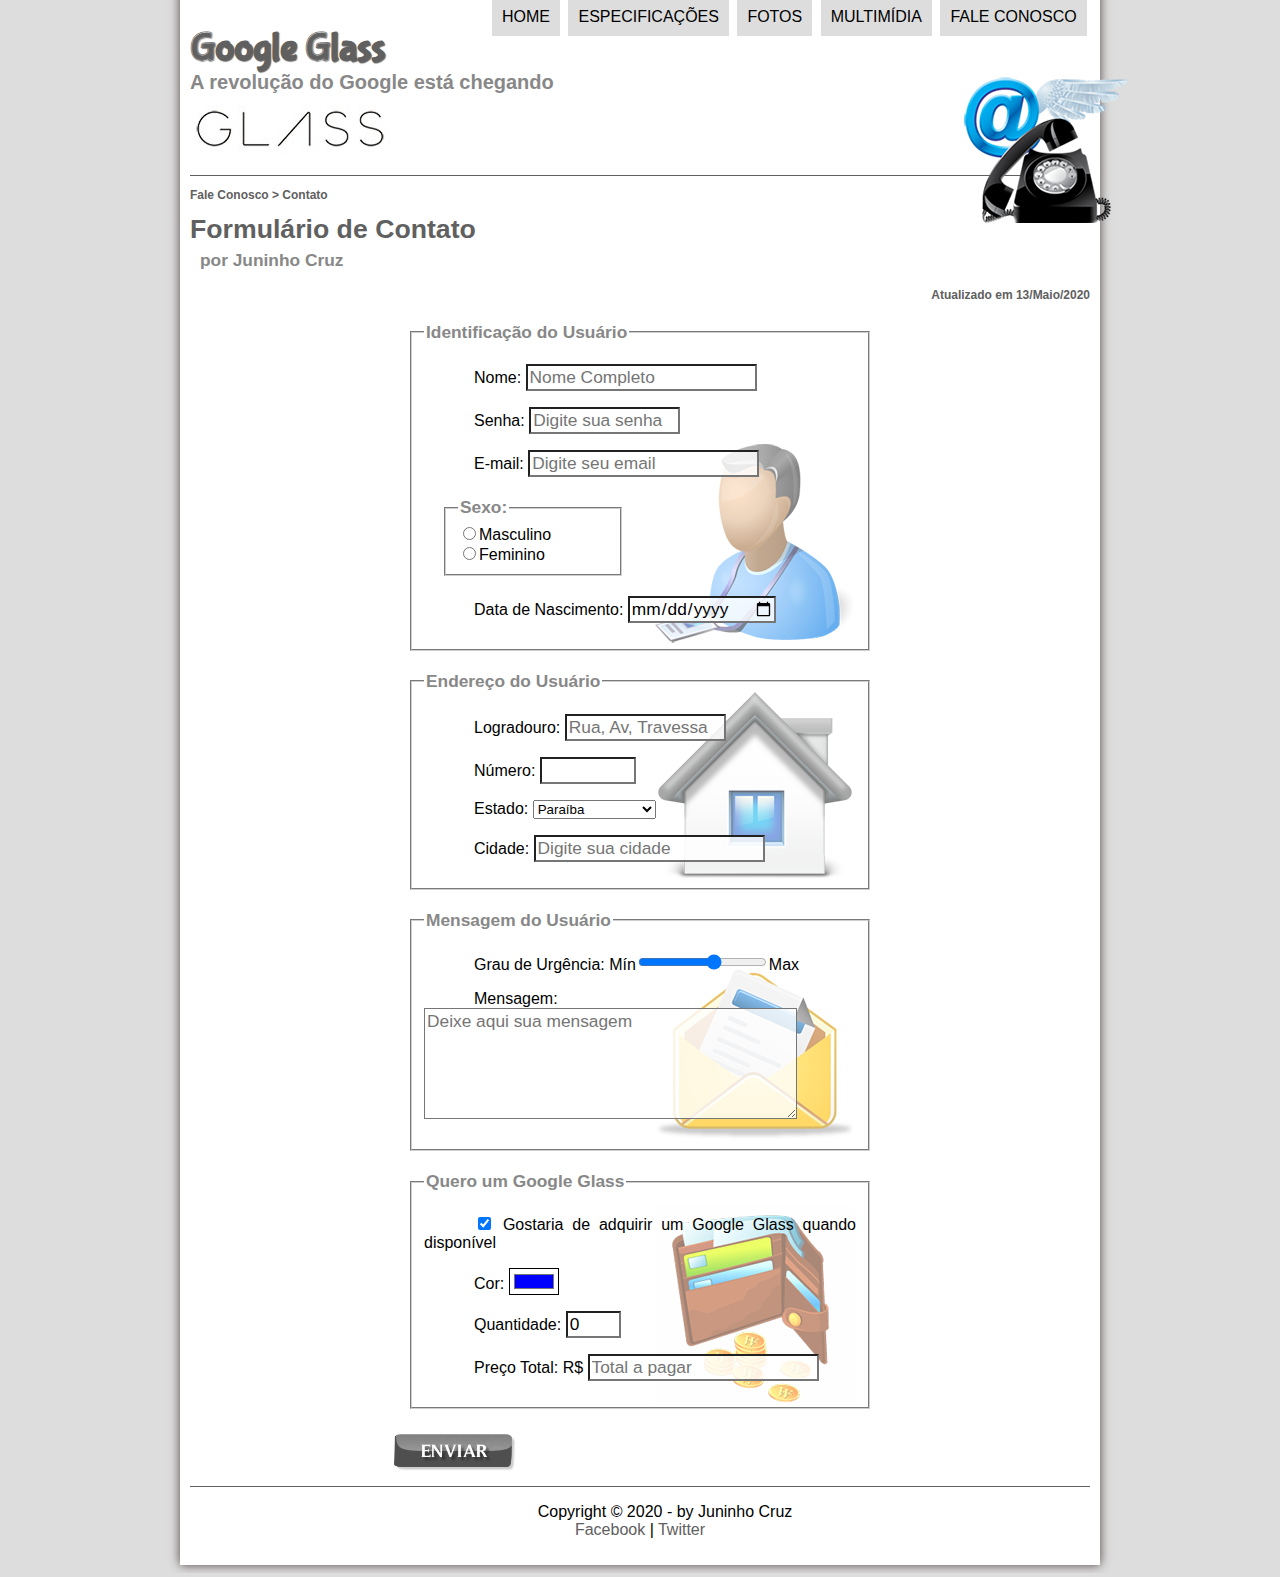
<file: fale-conosco.html>
<!DOCTYPE html>
<html lang="pt-br">
<head>
    <meta charset="UTF-8">
    <meta name="viewport" content="width=device-width, initial-scale=1.0">
    <title>Tudo sobre o Google Glass</title>
    <link rel="stylesheet" type="text/css" href="_css/estilo.css">
    <link rel="stylesheet" type="text/css" href="_css/form.css">

<script lang="javascript" src="_javascript/funcoes.js"></script>

<script>
    function calc_total() {
        var qtd  = Number(document.getElementById("cQtd").value)
        var tot = qtd * 1500;
        document.getElementById("cTot").value = tot;

    }
</script>
</head>

<body>
<div id="interface">
    <header id="cabecalho"> <!-- Cabeçalho -->
    <hgroup>
    <h1>Google Glass</h1>
    <h2>A revolução do Google está chegando</h2>
    </hgroup>

    <img id="icone" src="_imagens/contato.png">

<!-- menu de navegação --> 
<nav id="menu">
    <h1>Menu Principal</h1>
    <ul>
        <li onmouseover="mudaFoto('_imagens/home.png')" onmouseout="mudaFoto('_imagens/contato.png')"><a href="index.html">Home</a></li>
        <li onmouseover="mudaFoto('_imagens/especificacoes.png')" onmouseout="mudaFoto('_imagens/contato.png')"><a href="specs.html">Especificações</a></li>
        <li onmouseover="mudaFoto('_imagens/fotos.png')" onmouseout="mudaFoto('_imagens/contato.png')"
        ><a href="fotos.html">Fotos</a></li>
        <li onmouseover="mudaFoto('_imagens/multimidia.png')" onmouseout="mudaFoto('_imagens/contato.png')"><a href="multimidia.html">Multimídia</a></li>
        <li onmouseover="mudaFoto('_imagens/contato.png')" onmouseout="mudaFoto('_imagens/contato.png')"><a href="fale-conosco.html">Fale conosco</a></li>
    </ul>
</nav>
</header>

<section id="corpo-full">
    <article id="noticia-principal">
        <header id="cabecalho-artigo">
        <hgroup>
        <h3>Fale Conosco > Contato</h3>
        <h1>Formulário de Contato</h1>
        <h2>por Juninho Cruz</h2>
        <h3 class="direita">Atualizado em 13/Maio/2020</h3>
        </hgroup>
        </header>

    <!-- Construção do formulário -->
    <form method="POST" id="fContato" action="" oninput="calc_total()"> <!-- Quando eu digitar a quantidade no form, ele calculará o preço automaticamente -->
         <fieldset id="usuario"> <!-- Field set significa conjunto de campos -->
            <legend>Identificação do Usuário</legend>
                <p><label for="cNome">Nome: <input type="text" name="tNome" id="cNome" size="20" maxlength="30" placeholder="Nome Completo"></label></p>
                <p><label for="cSenha">Senha: <input type="password" name="tSenha" id="cSenha" size="12" maxlength="12" placeholder="Digite sua senha"></label></p> 
                <p><label for="cMail">E-mail: <input type="email" name="tMail" id="cMail" size="20" maxlength="40" placeholder="Digite seu email"></label></p> 
                <fieldset id="sexo"><legend>Sexo:</legend>
                    <input type="radio" name="tSexo" id="cMasc"><label for="cMasc">Masculino</label><br/>     <!-- O mesmo name pra Msculino e Feminino serve pra não permitir a marcação das duas opções ao mesmo tempo -->
                    <input type="radio" name="tSexo" id="cFem"><label for="cFem">Feminino</label></fieldset> 
                        <!-- A tag label serve para que, clicando no nome, a opção de Masc ou Fem seja marcado -->
                <p>Data de Nascimento: <input type="date" name="tNasc" id="cNasc"> </p> 
        </fieldset>
        
        <fieldset id="endereco">
            <legend>Endereço do Usuário</legend>
                <p><label for="cRua">Logradouro: <input type="text" name="tRua" id="cRua" size="13" maxlength="80" placeholder="Rua, Av, Travessa"></label></p>
                <p><label for="cNum">Número: <input type="number" name="tNum" id="cNum" min="0" max="99999"></label></p>
                <p><label for="cEst">Estado:</label>
                <select name="tEst" id="cEst">
                    <optgroup label="Região Sudeste">
                        <option value="RJ">Rio de Janeiro</option>
                        <option value="SP">São Paulo</option>
                    </optgroup>
                    <optgroup label="Região Nordeste">
                        <option value="PB" selected>Paraíba</option>
                        <option value="PE">Pernambuco</option>
                    </optgroup>
                </select> </p>
                <p><label for="cCid">Cidade:</label>
                <input type="text" name="tCid" id="cCid" maxlength="40" size="20" placeholder="Digite sua cidade" list="cidades"> </p>
                <datalist id="cidades"> <!-- DataList serve para o autocomplemento -->
                    <option value="João Pessoa"></option>
                    <option value="Campina Grande"></option>
                    <option value="Patos"></option>
                    <option value="Areia"></option>
                </datalist>
        </fieldset>
        
        <fieldset id="mensagem">
            <legend>Mensagem do Usuário</legend>
                <p><label for="cUrg">Grau de Urgência:</label>
                Mín<input type="range" name="tUrg" id="cUrg" min="0" max="10" step="2">Max</p>
                <p><label for="cMsg">Mensagem:</label>
                <textarea name="tMsg" id="cMsg" cols="35" rows="5" placeholder="Deixe aqui sua mensagem"></textarea> </p>
        </fieldset>
        
        <fieldset id="pedido">
            <legend>Quero um Google Glass</legend>
                <p><input type="checkbox" name="tPed" id="cPed" checked>
                    <label for="cPed">Gostaria de adquirir um Google Glass quando disponível</p></label> 
                <p><label for="cCor">Cor:</label>
                <input type="color" name="tCor" id="cCor" value="#0000FF"> </p> 
                <p><label for="cQtd">Quantidade:</label>
                <input type="number" name="tQtd" id="cQtd" min="0" max="5" value="0"> </p>
                <p><label for="cTot">Preço Total: R$</label>
                <input type="text" name="tTot" id="cTot" placeholder="Total a pagar" readonly> </p>
        </fieldset>
        
        
        <!-- <input type="submit" value="Enviar">       Botão de enviar normal -->
        <input type="image" src="_imagens/botao-enviar.png" name="tEnviar">
    </form>

</article>
</section>

<!-- rodapé --> 
    <footer id="rodape">
        <p>Copyright &copy; 2020 - by Juninho Cruz<br/>
            <a href="http://facebook.com/cursosemvideo" target="_blank">Facebook</a> |
            <a href="http://twitter.com/cursosemvideo" target="_blank"> Twitter</a></p>
    </footer>
</div>
</body>
</html>
</file>
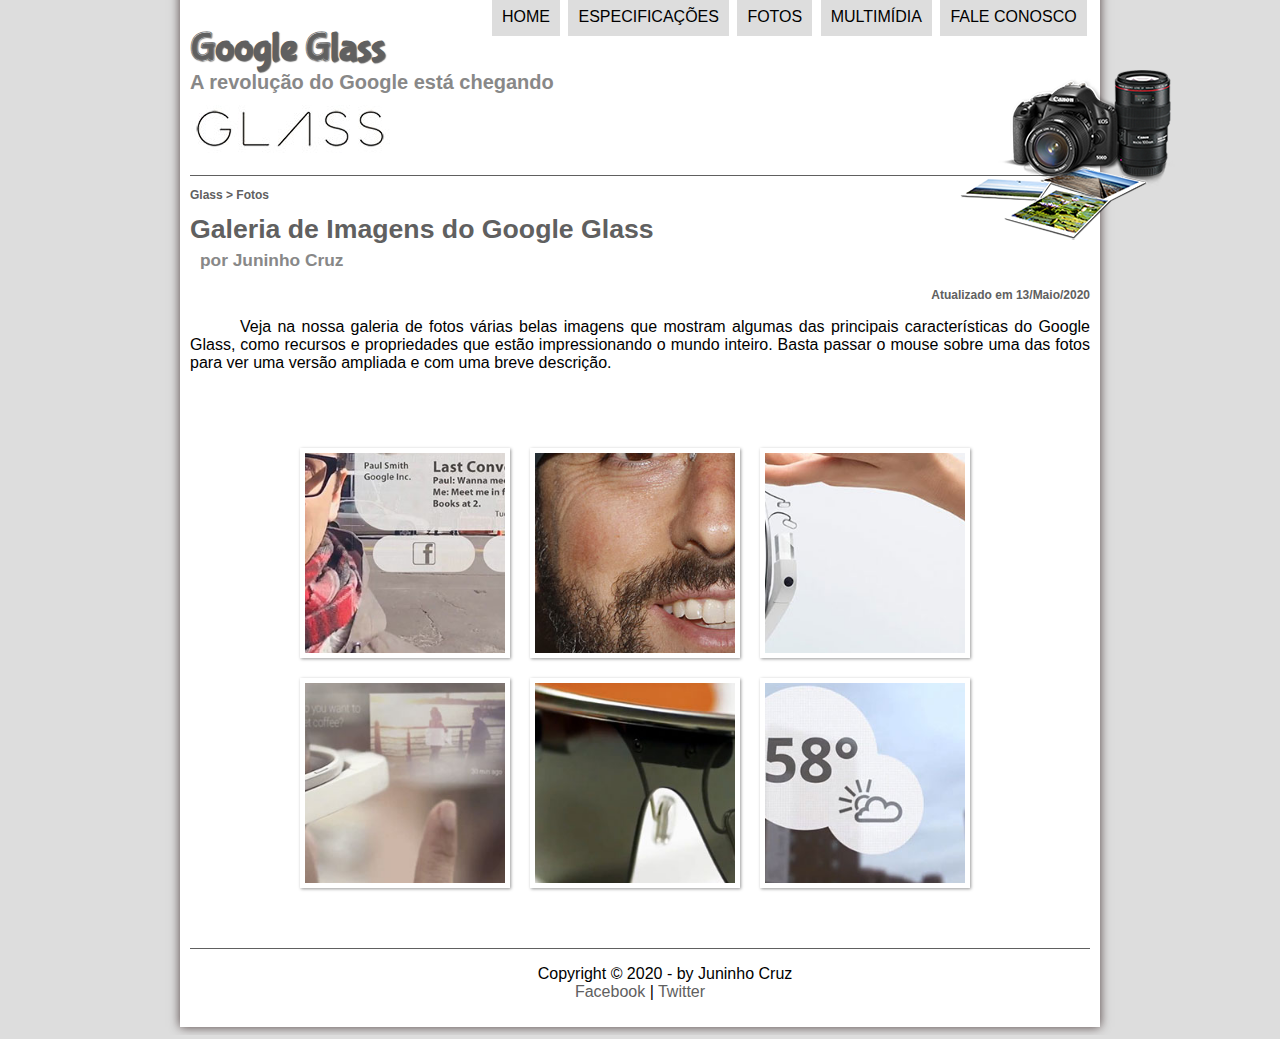
<file: fotos.html>
<!DOCTYPE html>
<html lang="pt-br">
<head>
    <meta charset="UTF-8">
    <meta name="viewport" content="width=device-width, initial-scale=1.0">
    <title>Tudo sobre o Google Glass</title>
    <link rel="stylesheet" type="text/css" href="_css/estilo.css">
    <link rel="stylesheet" type="text/css" href="_css/fotos.css">

<script lang="javascript" src="_javascript/funcoes.js"></script>
</head>

<body>
<div id="interface">
    <header id="cabecalho"> <!-- Cabeçalho -->
    <hgroup>
    <h1>Google Glass</h1>
    <h2>A revolução do Google está chegando</h2>
    </hgroup>

    <img id="icone" src="_imagens/fotos.png">

<!-- menu de navegação --> 
<nav id="menu">
    <h1>Menu Principal</h1>
    <ul>
        <li onmouseover="mudaFoto('_imagens/home.png')" onmouseout="mudaFoto('_imagens/fotos.png')"><a href="index.html">Home</a></li>
        <li onmouseover="mudaFoto('_imagens/especificacoes.png')" onmouseout="mudaFoto('_imagens/fotos.png')"><a href="specs.html">Especificações</a></li>
        <li onmouseover="mudaFoto('_imagens/fotos.png')" onmouseout="mudaFoto('_imagens/fotos.png')"
        ><a href="fotos.html">Fotos</a></li>
        <li onmouseover="mudaFoto('_imagens/multimidia.png')" onmouseout="mudaFoto('_imagens/fotos.png')"><a href="multimidia.html">Multimídia</a></li>
        <li onmouseover="mudaFoto('_imagens/contato.png')" onmouseout="mudaFoto('_imagens/fotos.png')"><a href="fale-conosco.html">Fale conosco</a></li>
    </ul>
</nav>
</header>

<section id="corpo-full">
    <article id="noticia-principal">
        <header id="cabecalho-artigo">
        <hgroup>
        <h3>Glass > Fotos</h3>
        <h1>Galeria de Imagens do Google Glass</h1>
        <h2>por Juninho Cruz</h2>
        <h3 class="direita">Atualizado em 13/Maio/2020</h3>
        </hgroup>
        </header>


<p>Veja na nossa galeria de fotos várias belas imagens que mostram algumas das principais características do Google Glass, como recursos e propriedades que estão impressionando o mundo inteiro. Basta passar o mouse sobre uma das fotos para ver uma versão ampliada e com uma breve descrição.</p>

<ul id="album-fotos">
    <li id="foto01"><span>Agenda e lembretes</span></li>
    <li id="foto02"><span>Sergey Brin usando o Glass</span></li>
    <li id="foto03"><span>Leve e compacto</span></li>
    <li id="foto04"><span>Sensação de uma tela de 50"</span></li>
    <li id="foto05"><span>Vários tipos de lente</span></li>
    <li id="foto06"><span>Informações importantes</span></li>
</ul>

    </article>
</section>

<!-- rodapé --> 
    <footer id="rodape">
        <p>Copyright &copy; 2020 - by Juninho Cruz<br/>
            <a href="http://facebook.com/cursosemvideo" target="_blank">Facebook</a> |
            <a href="http://twitter.com/cursosemvideo" target="_blank"> Twitter</a></p>
    </footer>
</div>
</body>
</html>
</file>
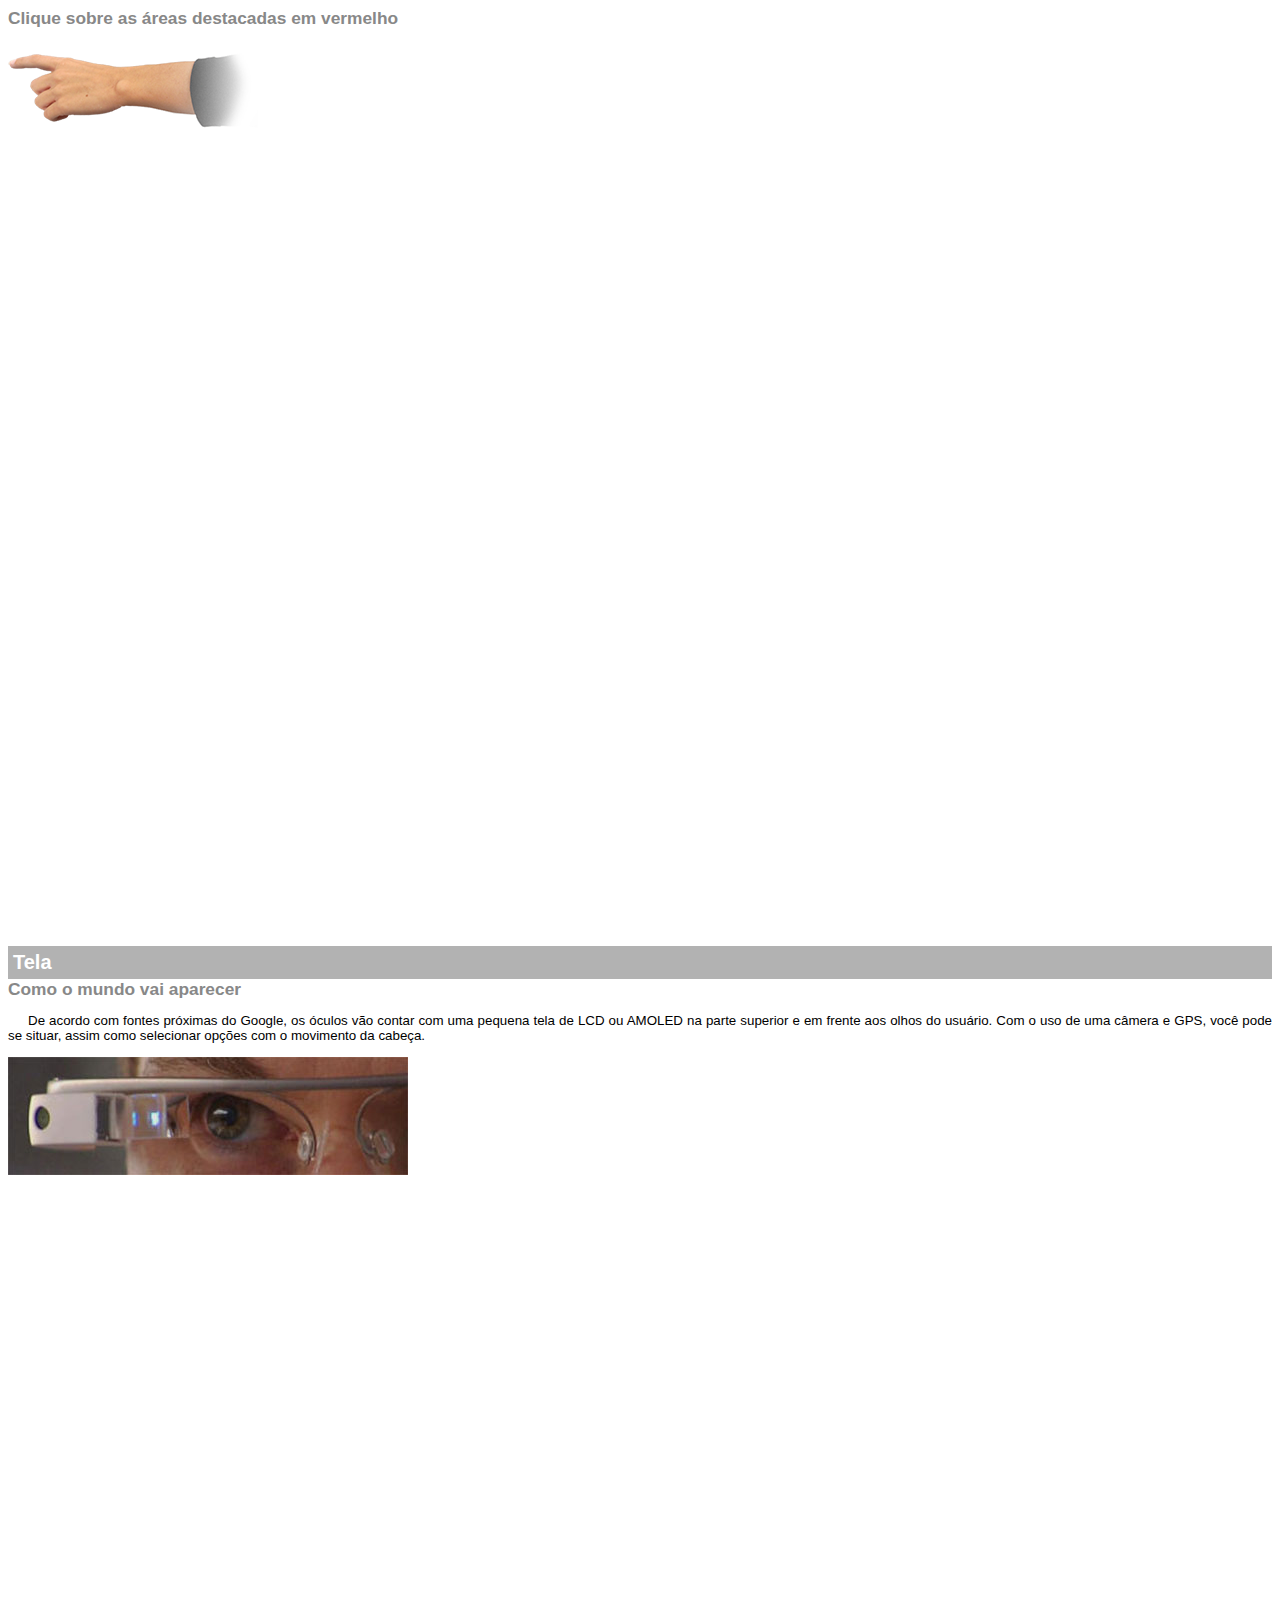
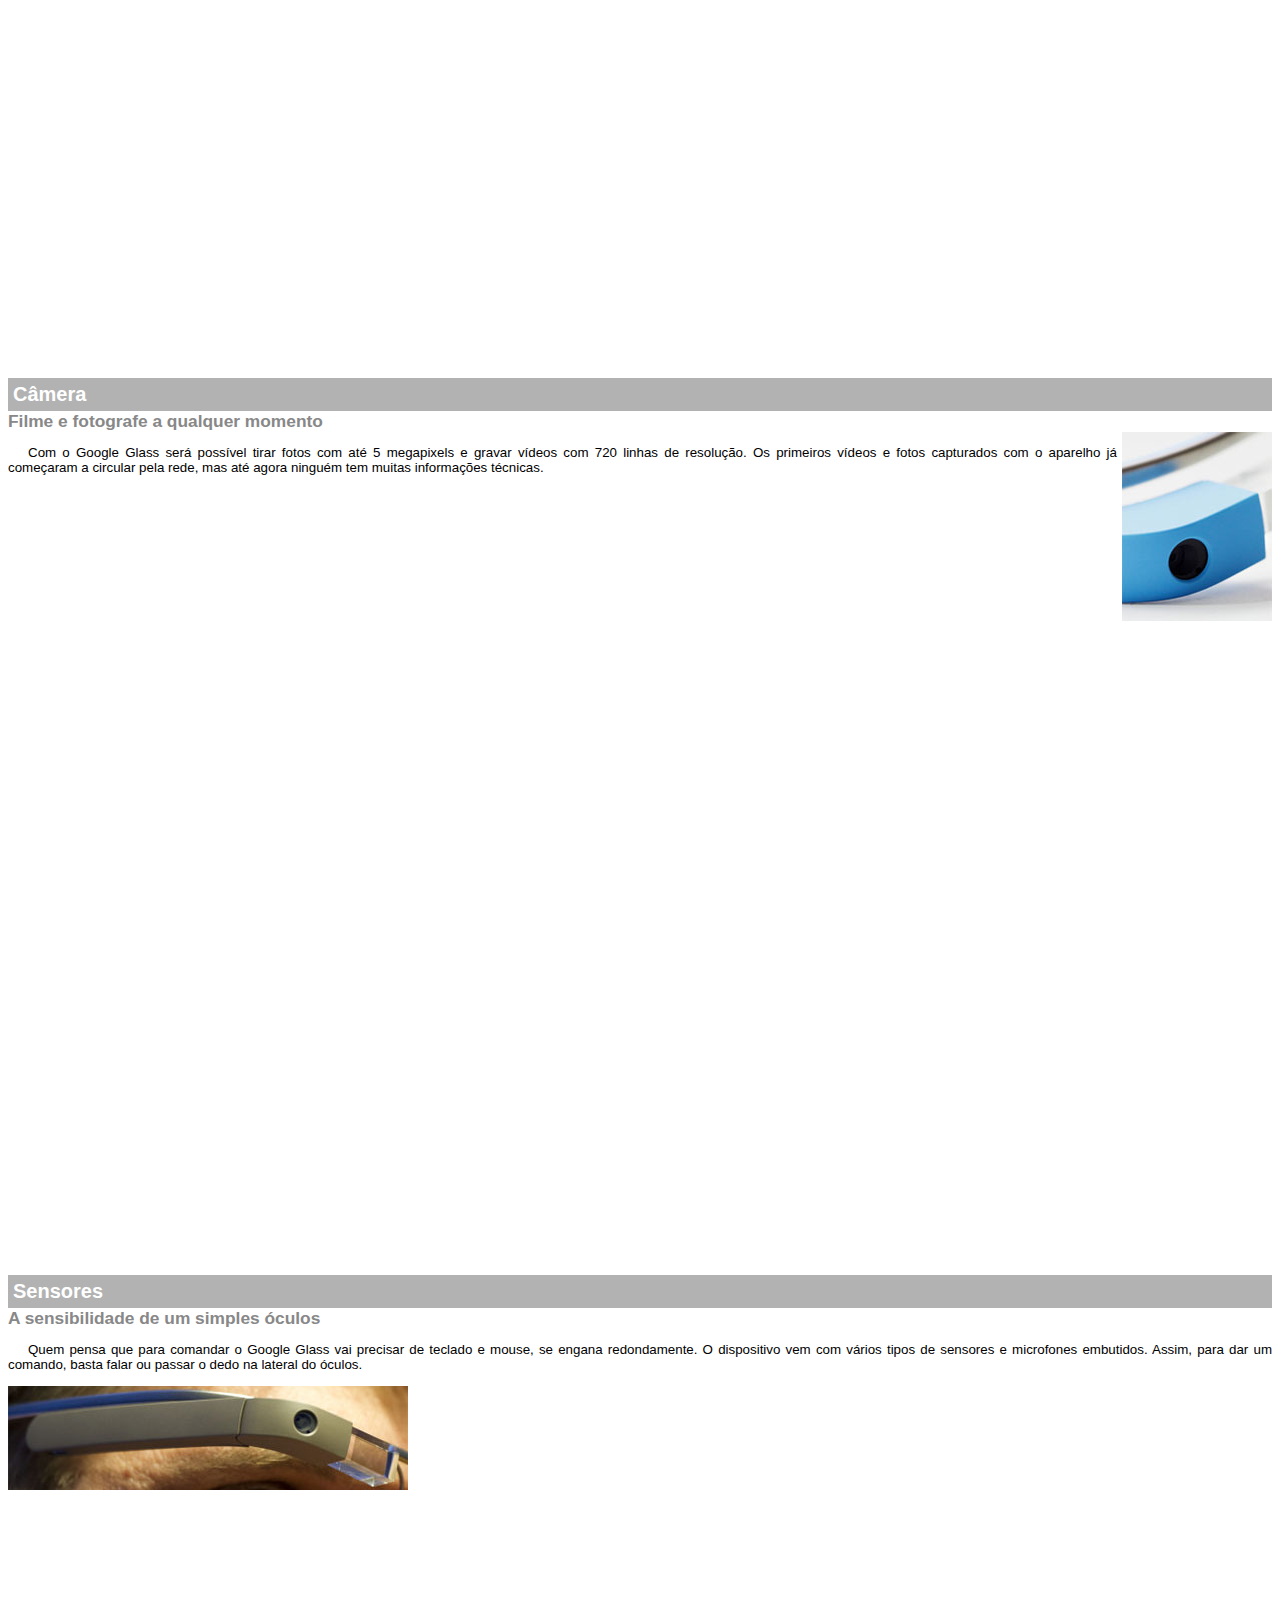
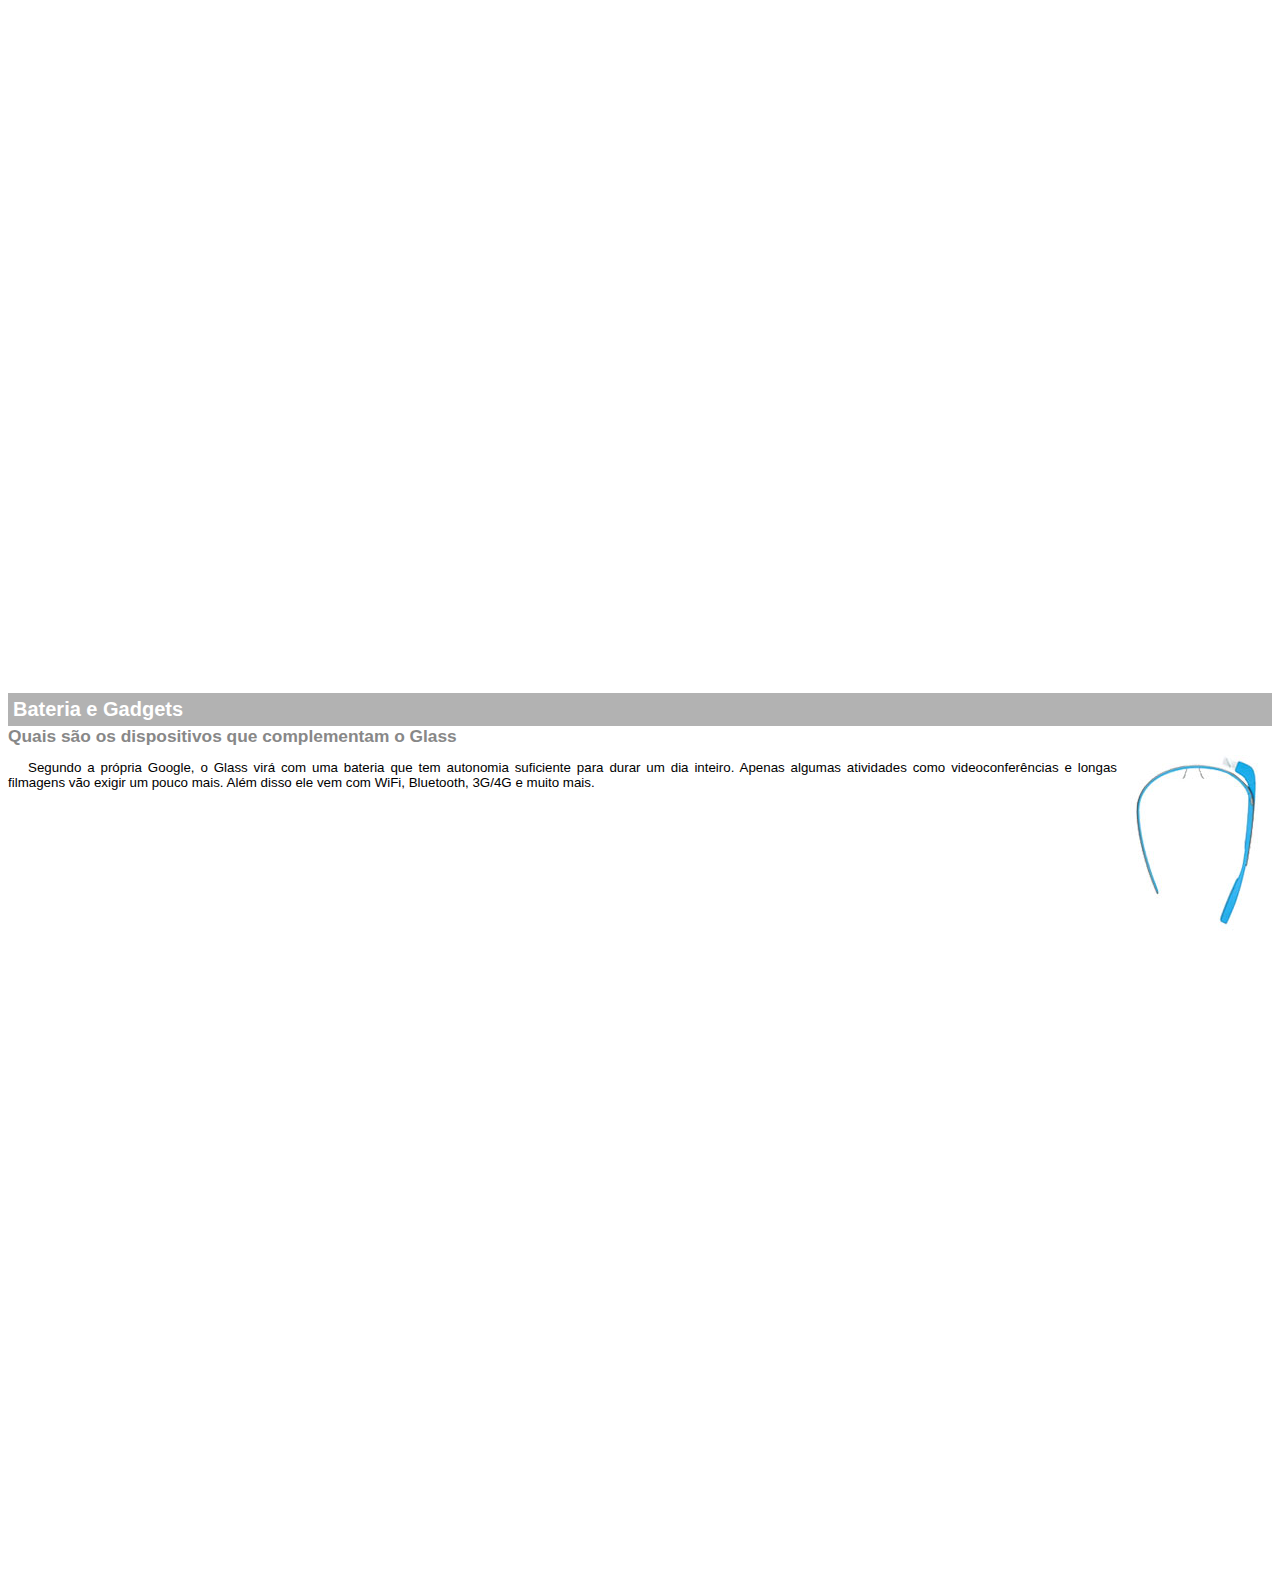
<file: google-glass.html>
<!DOCTYPE html>
<html lang="en">
<head>
    <meta charset="UTF-8">
    <meta name="viewport" content="width=device-width, initial-scale=1.0">
    <title>Informações sobre o Google Glass</title>
    <style>
        body {
            font-family: Arial;
            font-size: 10pt;
            overflow: hidden; /* removendo a visualização do conteúdo do iframe (evita que a rolagem aconteça) */
          }

        p {
            text-align: justify;
            text-indent: 20px;
        }

        article h1 {
            font-size: 15pt;
            color: white;
            background-color: rgba(0, 0, 0, .3);
            padding: 5px;
            margin: 0px;
        }

        article h2 {
            font-size: 13pt;
            color: #888888;
            margin: 0px;
        }

        article {
            margin-bottom: 800px;
        }

        img.img-dir {
            display: block;
            float: right;
            margin-left: 5px;
        }
    </style>
</head>
<body>
<article id="topo">
    <header>
        <h2>Clique sobre as áreas destacadas em vermelho</h2>
    </header>
    <img src="_imagens/mao.png" alt="Mão apontando para a esquerda">
</article>

<article id="tela">
    <header>
        <h1>Tela</h1>
        <h2>Como o mundo vai aparecer</h2>
</header>
    <p>De acordo com fontes próximas do Google, os óculos vão contar com uma pequena tela de LCD ou AMOLED na parte superior e em frente aos olhos do usuário. Com o uso de uma câmera e GPS, você pode se situar, assim como selecionar opções com o movimento da cabeça.</p>
    <img src="_imagens/det-tela.jpg" alt="Tela do Google Glass">
</article>

<article id="camera">
    <header>
        <h1>Câmera</h1>
        <h2>Filme e fotografe a qualquer momento</h2>
</header>
    <img src="_imagens/det-camera.jpg" class="img-dir" alt="Câmera do Google Glass">
    <p>Com o Google Glass será possível tirar fotos com até 5 megapixels e gravar vídeos com 720 linhas de resolução. Os primeiros vídeos e fotos capturados com o aparelho já começaram a circular pela rede, mas até agora ninguém tem muitas informações técnicas.</p>
</article>

<article id="sensores">
    <header> 
        <h1>Sensores</h1>
        <h2>A sensibilidade de um simples óculos</h2>
    </header>
    <p>Quem pensa que para comandar o Google Glass vai precisar de teclado e mouse, se engana redondamente. O dispositivo vem com vários tipos de sensores e microfones embutidos. Assim, para dar um comando, basta falar ou passar o dedo na lateral do óculos.</p>
    <img src="_imagens/det-touch.jpg" alt="Sensores do Google Glass">
</article>

<article id="gadgets">
    <header>
    <h1>Bateria e Gadgets</h1>
    <h2>Quais são os dispositivos que complementam o Glass</h2>
    </header>
    <img src="_imagens/det-bateria.jpg" class="img-dir" alt="Bateria e Gadgets do Google Glass">
    <p>Segundo a própria Google, o Glass virá com uma bateria que tem autonomia suficiente para durar um dia inteiro. Apenas algumas atividades como videoconferências e longas filmagens vão exigir um pouco mais. Além disso ele vem com WiFi, Bluetooth, 3G/4G e muito mais.</p>
</article>

</body>
</html>
</file>
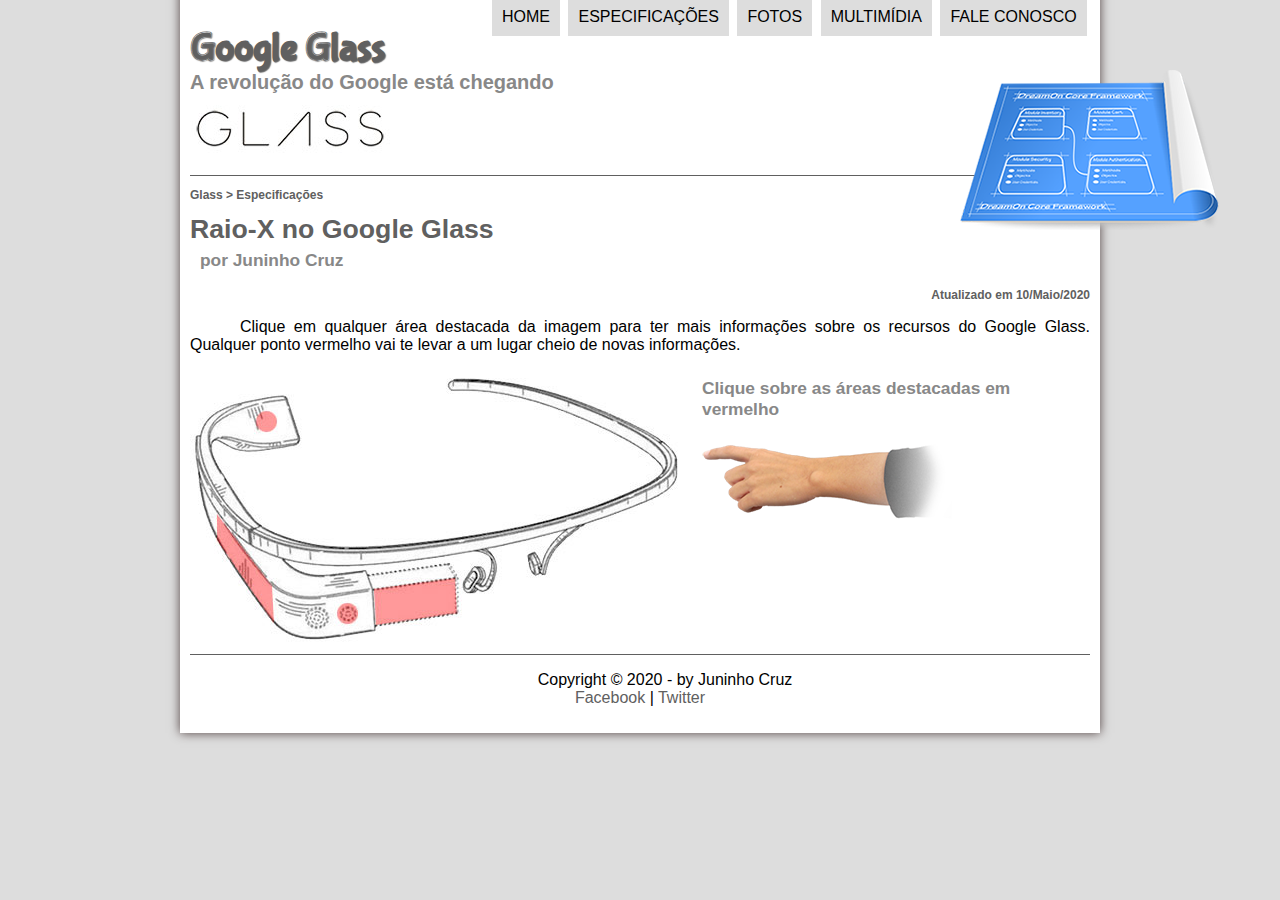
<file: specs.html>
<!DOCTYPE html>
<html lang="pt-br">
<head>
    <meta charset="UTF-8">
    <meta name="viewport" content="width=device-width, initial-scale=1.0">
    <title>Tudo sobre o Google Glass</title>
    <link rel="stylesheet" type="text/css" href="_css/estilo.css">
    <link rel="stylesheet" href="_css/specs.css">
    <script lang="javascript" src="_javascript/funcoes.js"></script>
</head>

<body>
<div id="interface">
    <header id="cabecalho"> <!-- Cabeçalho -->
    <hgroup>
    <h1>Google Glass</h1>
    <h2>A revolução do Google está chegando</h2>
    </hgroup>

    <img id="icone" src="_imagens/especificacoes.png">

<!-- menu de navegação --> 
<nav id="menu">
    <h1>Menu Principal</h1>
    <ul>
        <li onmouseover="mudaFoto('_imagens/home.png')" onmouseout="mudaFoto('_imagens/especificacoes.png')"><a href="index.html">Home</a></li>
        <li onmouseover="mudaFoto('_imagens/especificacoes.png')" onmouseout="mudaFoto('_imagens/especificacoes.png')"><a href="specs.html">Especificações</a></li>
        <li onmouseover="mudaFoto('_imagens/fotos.png')" onmouseout="mudaFoto('_imagens/especificacoes.png')"
        ><a href="fotos.html">Fotos</a></li>
        <li onmouseover="mudaFoto('_imagens/multimidia.png')" onmouseout="mudaFoto('_imagens/especificacoes.png')"><a href="multimidia.html">Multimídia</a></li>
        <li onmouseover="mudaFoto('_imagens/contato.png')" onmouseout="mudaFoto('_imagens/especificacoes.png')"><a href="fale-conosco.html">Fale conosco</a></li>
    </ul>
</nav>
</header>



<section id="corpo-full">
    <article id="noticia-principal">
        <header id="cabecalho-artigo">
        <hgroup>
        <h3>Glass > Especificações</h3>
        <h1>Raio-X no Google Glass</h1>
        <h2>por Juninho Cruz</h2>
        <h3 class="direita">Atualizado em 10/Maio/2020</h3>
        </hgroup>
        </header>
    <p>Clique em qualquer área destacada da imagem para ter mais informações sobre os recursos do Google Glass. Qualquer ponto vermelho vai te levar a um lugar cheio de novas informações.</p>
    
    <section id="conteudo">
        <img src="_imagens/glass-esquema-marcado.jpg" alt="Partes do Google Glass" usemap="#meumapa">
        <map name="meumapa"> <!-- Construção de mapa da imagem, delimitando as áreas por coordenadas na imagem  -->
            <area shape="rect" coords="179,202,270,260" href="google-glass.html#tela" target="janela"> <!-- shape do tipo retangular -->
            <area shape="circle" coords="158,243,12" href="google-glass.html#camera" target="janela"> <!-- shape do tipo circular -->
            <area shape="circle" coords="73,52,12" href="google-glass.html#gadgets" target="janela">
            <area shape="poly" coords="28,143,83,216,84,249,27,169" href="google-glass.html#sensores" target="janela"> <!-- shape do tipo poligonal -->
        </map>
        <iframe src="google-glass.html" name="janela" id="frame-spec"></iframe>
    </section>
    </article>
</section>

<!-- rodapé --> 
    <footer id="rodape">
        <p>Copyright &copy; 2020 - by Juninho Cruz<br/>
            <a href="http://facebook.com/cursosemvideo" target="_blank">Facebook</a> |
            <a href="http://twitter.com/cursosemvideo" target="_blank"> Twitter</a></p>
    </footer>
</div>
</body>
</html>
</file>
<file: _css/estilo.css>
@charset "UTF-8";
@font-face {
    font-family: 'FonteLogo';
    src: url("../_fonts/bubblegum-sans-regular.otf");
}

body {
    font-family: Arial, sans-serif;
    background-color: #dddddd;
    color: black;
}

div#interface {
    width: 900px;
    background-color: #ffffff;
    margin: -20px auto 0px auto;
    box-shadow: 0px 0px 10px rgb(80, 65, 65);
    padding: 10px 10px 10px 10px;
}

p {
    text-align: justify;
    text-indent: 50px;
}

a {
    color: #606060;
    text-decoration: none;
}

a:hover {
    text-decoration: underline;
}

header#cabecalho img#icone {
    position: absolute;
    left: 960px;
    top: 70px;
}

header#cabecalho {
    border-bottom: 1px #606060 solid;
    height: 150px;
    background: url("../_imagens/glass-logo-peq.jpg") no-repeat 0px 80px;
}

header#cabecalho h1 {
    font-family: 'FonteLogo', sans-serif;
    font-size: 30pt;
    color: #606060;
    text-shadow: 1px 1px 1px rgba(0,0,0, .6);
    padding: 0px;
    margin-bottom: 0px;
}

header#cabecalho h2 {
    font-family: Arial, sans-serif;
    color: #888888;
    font-size: 15pt;
    padding: 0px;
    margin-top: 0px;
}

/* Formatação de imagens com legendas */

figure.foto-legenda {
    position: relative;
    border: 8px solid white;
    box-shadow: 1px 1px 4px black;
}

figure.foto-legenda img {
    width: 100%;
    height: 100%;
}

figure.foto-legenda figcaption {
    opacity: 0;
    position: absolute;
    top: 0px;
    background-color: rgba(0,0,0,0.4);
    color: white;
    width: 100%;
    height: 100%;
    padding: 10px;
    box-sizing: border-box;
    transition: opacity 1s;
}

figure.foto-legenda:hover figcaption {
    opacity: 1;
}

/* Formatação do menu */

nav#menu {
    display: block;
}

nav#menu ul {
    list-style: none;
    text-transform: uppercase;
    position: absolute;
    top: -20px ;
    left: 450px;
}

nav#menu li {
    display: inline-block;
    background-color: #dddddd;
    padding: 10px;
    margin: 2px;
    transition: background-color 1s;
}

nav#menu li:hover {
    background-color: #606060;
}

nav#menu h1 {
    display: none;
}

nav#menu a {
    color: black;
    text-decoration: none;
}

nav#menu a:hover {
    color: white;
    text-decoration: underline;
}

section#corpo {
    display: block;
    width: 500px;
    float: left;
    border-right: 1px solid #606060;
    padding-right: 15px;
}

article#noticia-principal h2 {
    font-size: 13pt;
    color: #606060;
    background-color: #dddddd;
    padding: 5px 0px 5px 10px;
    margin: 10px 0px 10px 0px;
}

header#cabecalho-artigo h1 {
    font-family: cursive, sans-serif;
    font-size: 20pt;
    color: #606060;
    margin-bottom: 0px;
    margin-top: 0px;
}

.direita {
    text-align: right;
}

header#cabecalho-artigo h2 {
    font-size: 13pt;
    color: #888888;
    background-color: #ffffff;
    margin: 0px;
}

header#cabecalho-artigo h3 {
    font-size: 12px;
    color: #606060;
}

table#tabelaspec {
    border: 1px solid #606060;
    border-spacing: 0px;
    margin-left: auto;
    margin-right: auto;
}

table#tabelaspec td {
    border: 1px solid #606060;
    padding: 10px; /* padding é o espaço interno */
    text-align: center;
    vertical-align: middle;
}

table#tabelaspec td.ce {
    color: white;
    background-color: #606060;
    vertical-align: top;
    font-weight: bold;
}

table#tabelaspec td.cd {
    background-color: #cecece;
}

table#tabelaspec caption {
    color: #888888;
    font-size: 13pt;
    font-weight: bolder;
}

table#tabelaspec caption span {
    display: block;
    float: right;
    color: #000000;
    font-size: 8pt;
    margin-top: 10px;
}

aside#lateral {
    display: block;
    width: 350px;
    float: right;
    background-color: #dddddd;
    padding: 10px;
    margin-top: 10px;
    box-shadow: 2px 2px 2px rgba(0,0,0,.5);
}

aside#lateral h1 {
    font-family: cursive;
    font-size: 20pt;
    color: #606060;
    margin-top: 0px;
}

aside#lateral h2 {
    background-color: #606060;
    font-size: 13pt;
    color: white;
    padding: 5px;
}

footer#rodape {
    clear: both;
    border-top: 1px solid #606060;
}

footer p {
    text-align: center;
}

video#filme2 {
    display: block;
    position: relative;
    width: 100%;
    height: 100%;
}
</file>
<file: _css/form.css>
@charset "UTF-8";

form {
    width: 500px;
    margin: auto; /* Parrâmetro "auto" faz com que fique centralizado */
}

input, textarea {
    font-family: sans-serif;
    font-weight: normal;
    font-size: 13pt;
    background-color: rgba(255, 255, 255, .8);
}

input:hover, textarea:hover {
    background-color: #dddddd;
}

legend {
    color: #888888;
    font-weight: bold;
    font-size: 13pt;
    font-family: sans-serif;
}

fieldset {
    border-color: #cecece;
    margin: 20px;
}

fieldset#sexo {
    width: 150px;
}

fieldset#usuario {
    background: url("../_imagens/icone-contato.png") no-repeat 95% 95%;
}

fieldset#endereco {
    background: url("../_imagens/icone-endereco.png") no-repeat 95% 95%;
}

fieldset#mensagem {
    background: url("../_imagens/icone-mensagem.png") no-repeat 95% 95%;
}

fieldset#pedido {
    background: url("../_imagens/icone-pagamento.png") no-repeat 95% 95%;
}
</file>
<file: _css/fotos.css>
@charset "UTF-8";

ul#album-fotos {
    width: 700px;
    margin: 0 auto;
    padding: 50px;
    overflow: hidden;
    list-style: none;
}

ul#album-fotos li {
    float: left;
    width: 200px;
    height: 200px;
    margin: 10px;
    border: 5px solid white;
    background-color: white;
    box-shadow: 1px 1px 3px rgba(0, 0, 0, .4);
    -webkit-transition: all .4s ease-in; /* Faz a transição na presentação da imagem completa */
}

ul#album-fotos li span {
    opacity: 0; /* Esconde ou deixa visível a legenda */
    color: white;
    text-shadow: 1px 1px 1px 1px black;
    background-color: rgba(0, 0, 0, .3);
    font-size: 9pt;
    line-height: 370px; /* Faz com que a legenda desça */
    padding: 5px;
}

ul#album-fotos li:hover span { /* Passando o mouse em cima da foto, ela aparecerá */
    opacity: 1;
}

ul#album-fotos li:hover {
    -webkit-transform: scale(1.5); /* Zoom dado na imagem quando a passar o mouse sobre a imagem */
}

ul#album-fotos li#foto01 {
    background: url("../_imagens/galeria-01.jpg") no-repeat; /* adicionando foto no quadro de 200px */
    background-position: 50% 50%; /* Faz com que apareça o meio da imagem */
    background-size: 400px 400px;
    background-color: white;
}

ul#album-fotos li#foto01:hover {
    background-position: 0px 0px; /* Volta a mostrar a parte de cima da tela */
    background-size: 200px 200px; /* Reduz a tela quando passo o mouse por cima da foto */
}

ul#album-fotos li#foto02 {
    background: url("../_imagens/galeria-02.jpg") no-repeat; /* adicionando foto no quadro de 200px */
    background-position: 50% 50%;
    background-size: 400px 400px;
    background-color: white
}

ul#album-fotos li#foto02:hover {
    background-position: 0px 0px; /* Volta a mostrar a parte de cima da tela */
    background-size: 200px 200px; /* Reduz a tela quando passo o mouse por cima da foto */
}

ul#album-fotos li#foto03 {
    background: url("../_imagens/galeria-03.jpg") no-repeat; /* adicionando foto no quadro de 200px */
    background-position: 50% 50%;
    background-size: 400px 400px;
    background-color: white
}

ul#album-fotos li#foto03:hover {
    background-position: 0px 0px; /* Volta a mostrar a parte de cima da tela */
    background-size: 200px 200px; /* Reduz a tela quando passo o mouse por cima da foto */
}

ul#album-fotos li#foto04 {
    background: url("../_imagens/galeria-04.jpg") no-repeat; /* adicionando foto no quadro de 200px */
    background-position: 50% 50%;
    background-size: 400px 400px;
    background-color: white
}

ul#album-fotos li#foto04:hover {
    background-position: 0px 0px; /* Volta a mostrar a parte de cima da tela */
    background-size: 200px 200px; /* Reduz a tela quando passo o mouse por cima da foto */
}

ul#album-fotos li#foto05 {
    background: url("../_imagens/galeria-05.jpg") no-repeat; /* adicionando foto no quadro de 200px */
    background-position: 50% 50%;
    background-size: 400px 400px;
    background-color: white
}

ul#album-fotos li#foto05:hover {
    background-position: 0px 0px; /* Volta a mostrar a parte de cima da tela */
    background-size: 200px 200px; /* Reduz a tela quando passo o mouse por cima da foto */
}

ul#album-fotos li#foto06 {
    background: url("../_imagens/galeria-06.jpg") no-repeat; /* adicionando foto no quadro de 200px */
    background-position: 50% 50%;
    background-size: 400px 400px;
    background-color: white
}

ul#album-fotos li#foto06:hover {
    background-position: 0px 0px; /* Volta a mostrar a parte de cima da tela */
    background-size: 200px 200px; /* Reduz a tela quando passo o mouse por cima da foto */
}
</file>
<file: _css/specs.css>
@charset "UTF-8";

section#conteudo {
    width: 1000px;
    margin: auto;
}

iframe#frame-spec {
    width: 400px;
    height: 280px;
    border: none; /* removendo a borda do iframe */
}

iframe#frame-spec::-webkit-scrollbar {
    display: none; /* Esconde a barra de rolagem */
}

area {
    outline: 0;
}
</file>
